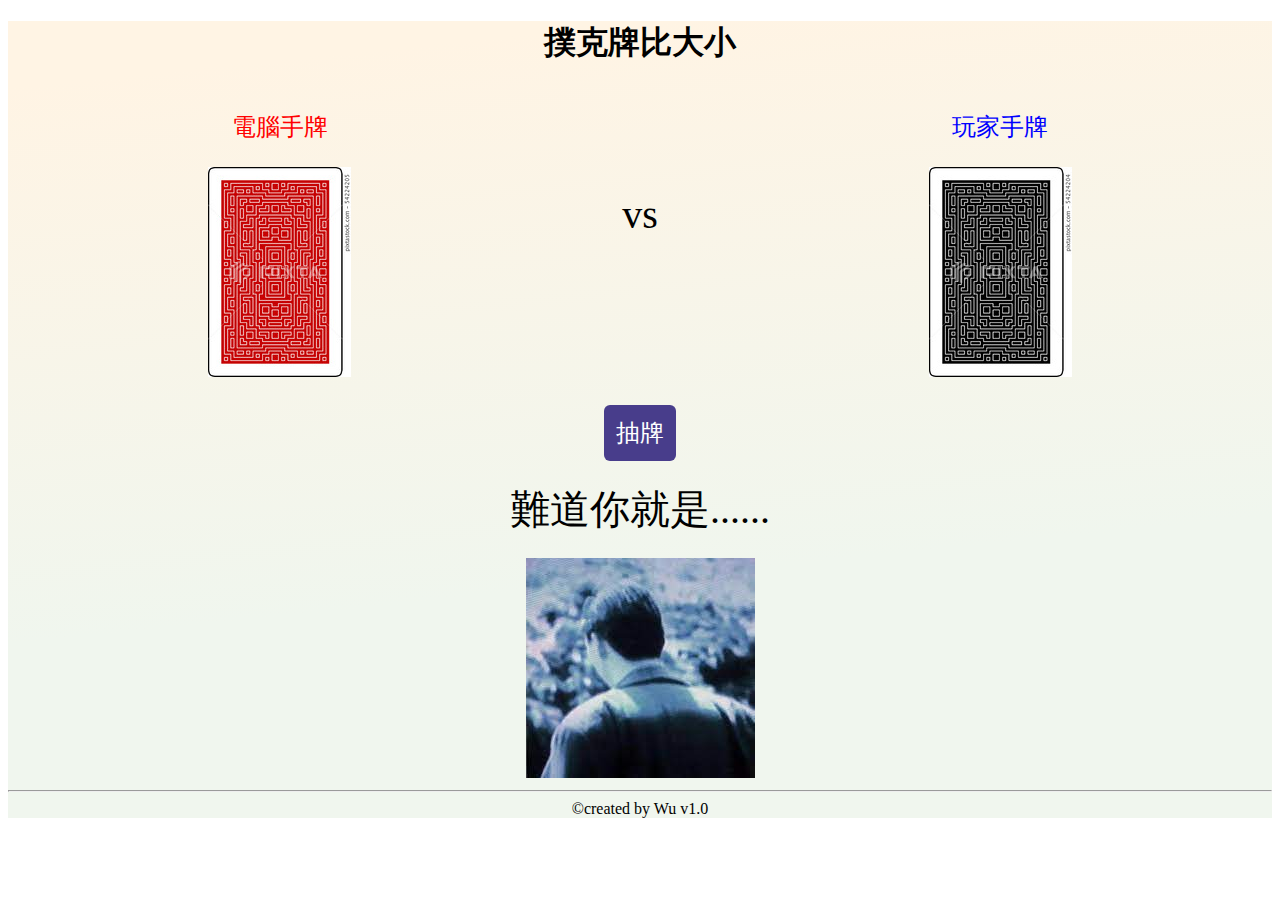
<file: index.html>
<!DOCTYPE html>
<html lang="en">

<head>
    <meta charset="UTF-8">
    <meta http-equiv="X-UA-Compatible" content="IE=edge">
    <meta name="viewport" content="width=device-width, initial-scale=1.0">
    <title>Document</title>
    <link rel="stylesheet" href="./css.css">
</head>

<body>
    <!-- <img class="pic" src="./OffV0pvcUYrOpds6ZPWTejl1diUoc-mzKy7PvCsuz7w.jfif" alt=""> -->
    <div id="container">
        <h1>撲克牌比大小</h1>
        <div class="flex">

            <div>
                <p class="p1">電腦手牌</p>
                <img src="./54224205.jpg" alt="Gg" class="box" id="com1">

            </div>
            <div class="vs vs-animation box">vs</div>
            <!-- <img class="vs vs-animation"> -->
            <div>
                <p class="p2">玩家手牌</p>
                <img src="./54224204.jpg" alt="Gg" class="box" id="player">

            </div>
        </div>

        <div>
            <input type="button" value="抽牌" id="analytics" onclick="analytics()">
        </div>

        <div id="text3">難道你就是......</div>
        <img src="./下載.jfif" alt="Gg" class="box" id="king">

        <hr>

        <script src="./poker.js"></script>
        <footer>&copy;created by Wu v1.0</footer>
    </div>
</body>


</html>
</file>
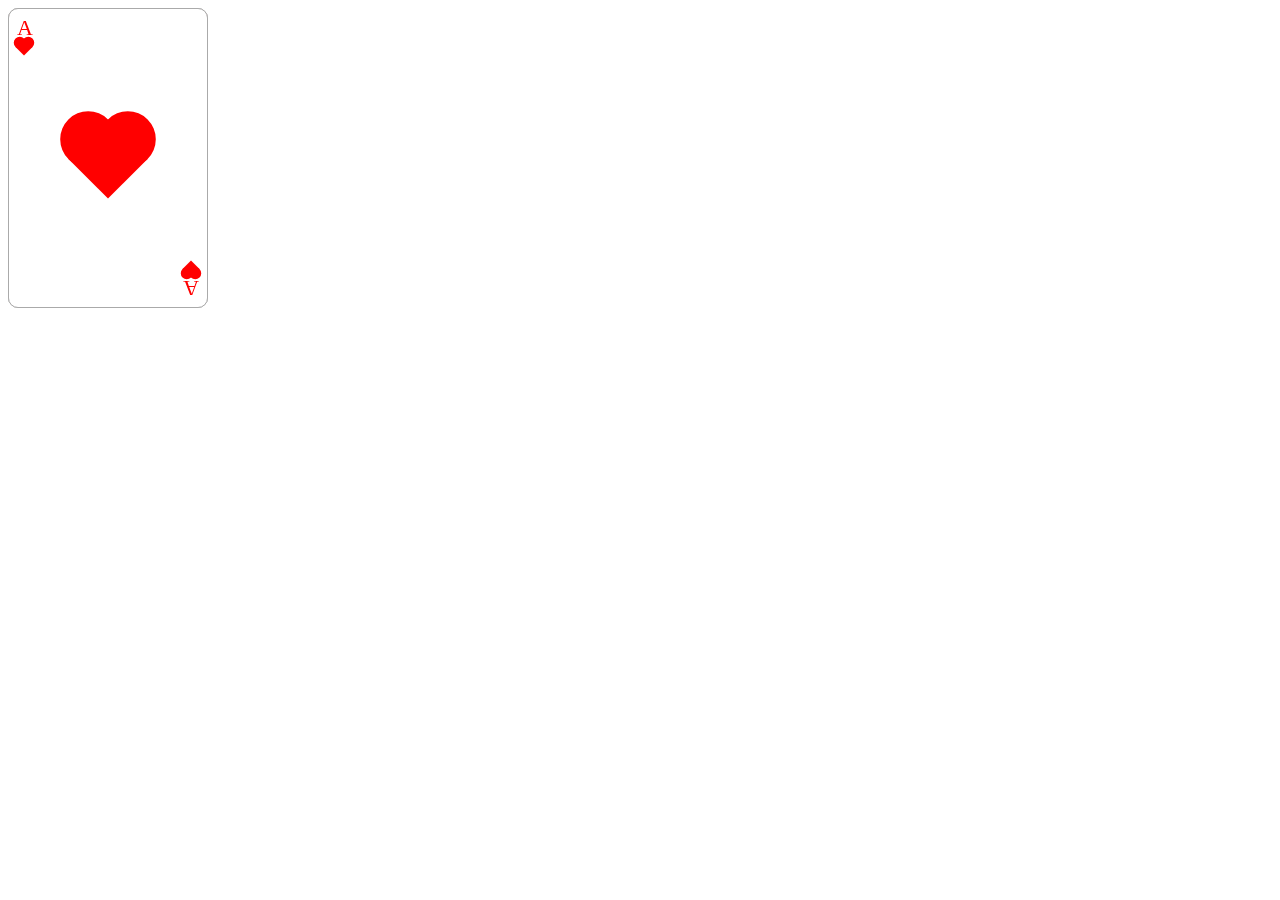
<file: test.html>
<!DOCTYPE html>
<html lang="en">

<head>
    <meta charset="UTF-8">
    <meta http-equiv="X-UA-Compatible" content="IE=edge">
    <meta name="viewport" content="width=device-width, initial-scale=1.0">
    <title>Document</title>
</head>

<body>
    <style>
        *,
        *:before,
        *:after {
            box-sizing: border-box;
        }

        .card {
            position: relative;
            width: 200px;
            height: 300px;
            perspective: 600px;
        }

        .card:hover .back,
        .card:hover .front {
            transform: rotateY(180deg);
        }

        .card .back,
        .card .back div,
        .card .front {
            position: absolute;
            top: 0;
            left: 0;
            width: 100%;
            height: 100%;
        }

        .back,
        .front {
            transition: all 0.5s;
            transform-style: preserve-3d;
            border: 1px solid #aaa;
            border-radius: 10px;
            overflow: hidden;
        }

        .back1 {
            background: #cc1e05 repeating-linear-gradient(45deg, #fff, #ccc 5px, transparent 5px, transparent 10px);
        }

        .back2 {
            background: repeating-linear-gradient(-45deg, #fff, #ccc 5px, transparent 5px, transparent 10px)
        }

        .front {
            padding: 4%;
            background-color: #fff;
            backface-visibility: hidden;
        }

        .marker {
            position: absolute;
            width: 15px;
            height: 15px;
            color: red;
            font-size: 22px;
            text-align: center;
        }

        .marker:first-child {
            top: 2%;
            left: 4%;
        }

        .symbol {
            position: relative;
            left: 10%;
            width: 80%;
            height: 80%;
            background-color: red;
            transform: rotate(-45deg);
        }

        .symbol:before,
        .symbol:after {
            content: '';
            position: absolute;
            width: 100%;
            height: 100%;
            background-color: red;
            border-radius: 50%;
        }

        .symbol:before {
            top: -50%;
            left: 0;
        }

        .symbol:after {
            bottom: 0;
            right: -50%;
        }

        .middle-maker {
            margin: 62.5% auto;
            width: 70px;
            height: 70px;
        }

        .marker:last-child {
            bottom: 2%;
            right: 4%;
            transform: rotate(180deg);
        }
    </style>
    <div class="card__wrap">
        <div class="card">
            <div class="back">
                <div class="back1"></div>
                <div class="back2"></div>
            </div>
            <div class="front">
                <div class="marker">
                    <div class="font">A</div>
                    <div class="symbol"></div>
                </div>
                <div class="middle-maker">
                    <div class="symbol"></div>
                </div>
                <div class="marker">
                    <div class="font">A</div>
                    <div class="symbol"></div>
                </div>
            </div>
        </div>
    </div>
</body>

</html>
</file>
<file: css.css>
.flex {
    display: flex;
    justify-content: space-evenly;
    text-align: center;

}

.box {
    text-align: center;
    margin: 0 auto;
    height: auto;
    max-width: 100%;
    max-height: 100%;
    /* transform: rotateY(150deg);
    transform: rotateX(-1deg); */
    /* backface-visibility: hidden; */

}


#container {
    text-align: center;
    width: 100%;

    margin: 12px auto;
    background-image: linear-gradient(174.2deg, rgba(255, 244, 228, 1) 7.1%, rgba(240, 246, 238, 1) 67.4%);
}



input {
    background-color: darkslateblue;
    color: white;
    border: none;
    padding: 12px;
    text-align: center;
    font-size: 24px;
    border-radius: 6px;
    max-width: 100%;
    margin-top: 24px;
    transition: 1s;
}



#text3 {

    border-radius: 6px;
    padding: 5px;
    font-size: 40px;
    margin: 1rem auto;
    width: 80%;

}





.p1 {
    font-size: x-large;
    font-family: 標楷體;
    color: red;
}

.p2 {
    font-size: x-large;
    font-family: 標楷體;
    color: blue;
}

.vs {
    /* height: 150px;
    width: 135px; */
    min-height: 10%;
    min-width: 10%;
    text-align: center;

    line-height: 2rem;

    /* background-size: contain; */
    padding: 0px 15px;
    margin: 7rem 10px 0px 10px;
    font-size: 40px;

}

/* 
.vs-animation {
    animation-name: change-pic;
    background-size: contain;

    animation-duration: 30s;
    animation-iteration-count: infinite;

}

#poke {
    width: 2.5%;
    height: 25%
}

@media (max-width:380px) {
    #container {
        height: 80%;
        width: 80%;
    }
}

@keyframes change-pic {
    0% {
        background: url("./愛心/10.PNG");
        background-size: contain;

    }

    5% {
        background: url("./梅花/11.PNG");
        background-size: contain;

    }

    10% {
        background: url("./黑桃/2.PNG");
        background-size: contain;

    }

    15% {
        background: url("./黑桃/14.PNG");
        background-size: contain;

    }

    20% {
        background: url("./稜形/13.PNG");
        background-size: contain;
    }

    25% {
        background: url("./黑桃/10.PNG");
        background-size: contain;
    }


    30% {
        background: url("./梅花/4.PNG");
        background-size: contain;
    }

    35% {
        background: url("./稜形/8.PNG");
        background-size: contain;
    }

    40% {
        background: url("./愛心/5.PNG");
        background-size: contain;
    }

    45% {
        background: url("./愛心/12.PNG");
        background-size: contain;
    }

    50% {
        background: url("./梅花/9.PNG");
        background-size: contain;
    }

    55% {
        background: url("./黑桃/13.PNG");
        background-size: contain;
    }

    60% {
        background: url("./稜形/7.PNG");
        background-size: contain;
    }

    65% {
        background: url("./梅花/7.PNG");
        background-size: contain;
    }

    70% {
        background: url("./黑桃/13.PNG");
        background-size: contain;
    }

    75% {
        background: url("./黑桃/1.PNG");
        background-size: contain;
    }

    80% {
        background: url("./稜形/9.PNG");
        background-size: contain;
    }

    85% {
        background: url("./愛心/13.PNG");
        background-size: contain;
    }

    90% {
        background: url("./梅花/1.PNG");
        background-size: contain;
    }

    95% {
        background: url("./梅花/13.PNG");
        background-size: contain;
    }

    100% {
        background: url("./愛心/11.PNG");
        background-size: contain;
    }
}
*/
</file>
